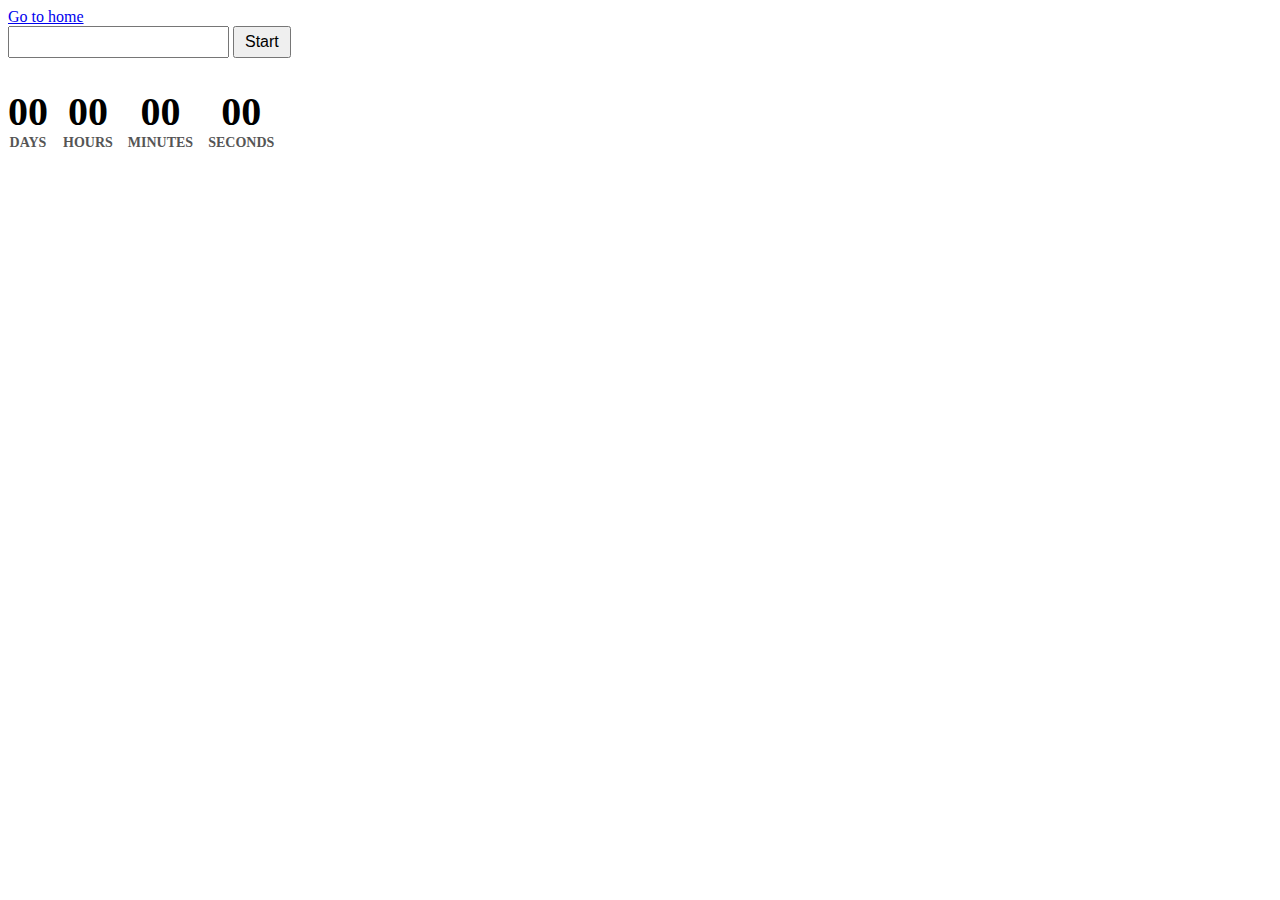
<file: src/1-timer.html>
<!DOCTYPE html>
<html lang="en">
  <head>
    <meta charset="UTF-8" />
    <meta name="viewport" content="width=device-width, initial-scale=1.0" />
    <title>Document</title>
    <link rel="stylesheet" href="./css/styles.css" />
  </head>
  <body>
    <section>
      <a href="./index.html">Go to home</a>
    </section>

    <input type="text" id="datetime-picker" />
    <button type="button" data-start>Start</button>

    <div class="timer">
      <div class="field">
        <span class="value" data-days>00</span>
        <span class="label">Days</span>
      </div>
      <div class="field">
        <span class="value" data-hours>00</span>
        <span class="label">Hours</span>
      </div>
      <div class="field">
        <span class="value" data-minutes>00</span>
        <span class="label">Minutes</span>
      </div>
      <div class="field">
        <span class="value" data-seconds>00</span>
        <span class="label">Seconds</span>
      </div>
    </div>

    <script type="module" src="./js/1-timer.js"></script>
  </body>
</html>
</file>
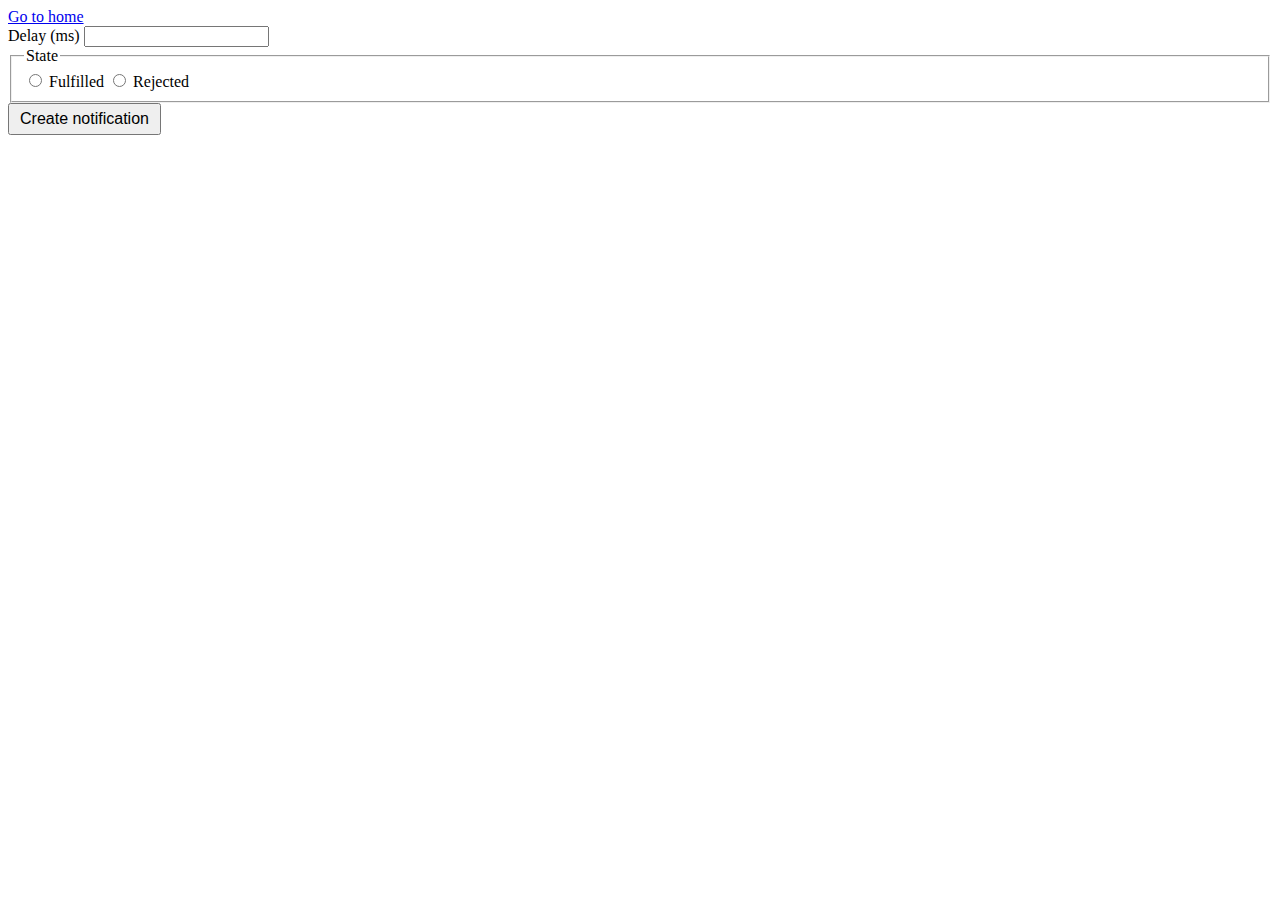
<file: src/2-snackbar.html>
<!DOCTYPE html>
<html lang="en">
  <head>
    <meta charset="UTF-8" />
    <meta name="viewport" content="width=device-width, initial-scale=1.0" />
    <title>Document</title>
    <link rel="stylesheet" href="./css/styles.css" />
  </head>
  <body>
    <section>
      <a href="./index.html">Go to home</a>
    </section>

    <form class="form">
      <label>
        Delay (ms)
        <input type="number" name="delay" required />
      </label>

      <fieldset>
        <legend>State</legend>
        <label>
          <input type="radio" name="state" value="fulfilled" required />
          Fulfilled
        </label>
        <label>
          <input type="radio" name="state" value="rejected" required />
          Rejected
        </label>
      </fieldset>

      <button type="submit">Create notification</button>
    </form>

    <script type="module" src="./js/2-snackbar.js"></script>
  </body>
</html>
</file>
<file: src/css/styles.css>
/**
  |============================
  | include css partials with
  | default @import url()
  |============================
*/
/* Common styles */
/* @import url('./reset.css');
@import url('./base.css');
@import url('./container.css');
@import url('./animations.css'); */

/* Sections style */
/* @import url('./header.css');
@import url('./vite-promo.css');
@import url('./badges.css');
@import url('./back-link.css');
@import url('./footer.css'); */

#datetime-picker {
  font-size: 16px;
  padding: 5px;
  margin-bottom: 10px;
}

button {
  font-size: 16px;
  padding: 5px 10px;
  cursor: pointer;
}

.timer {
  display: flex;
  gap: 15px;
  margin-top: 20px;
  font-size: 30px;
  font-weight: bold;
}

.field {
  display: flex;
  flex-direction: column;
  align-items: center;
}

.value {
  font-size: 40px;
}

.label {
  font-size: 14px;
  text-transform: uppercase;
  color: #555;
}
</file>
